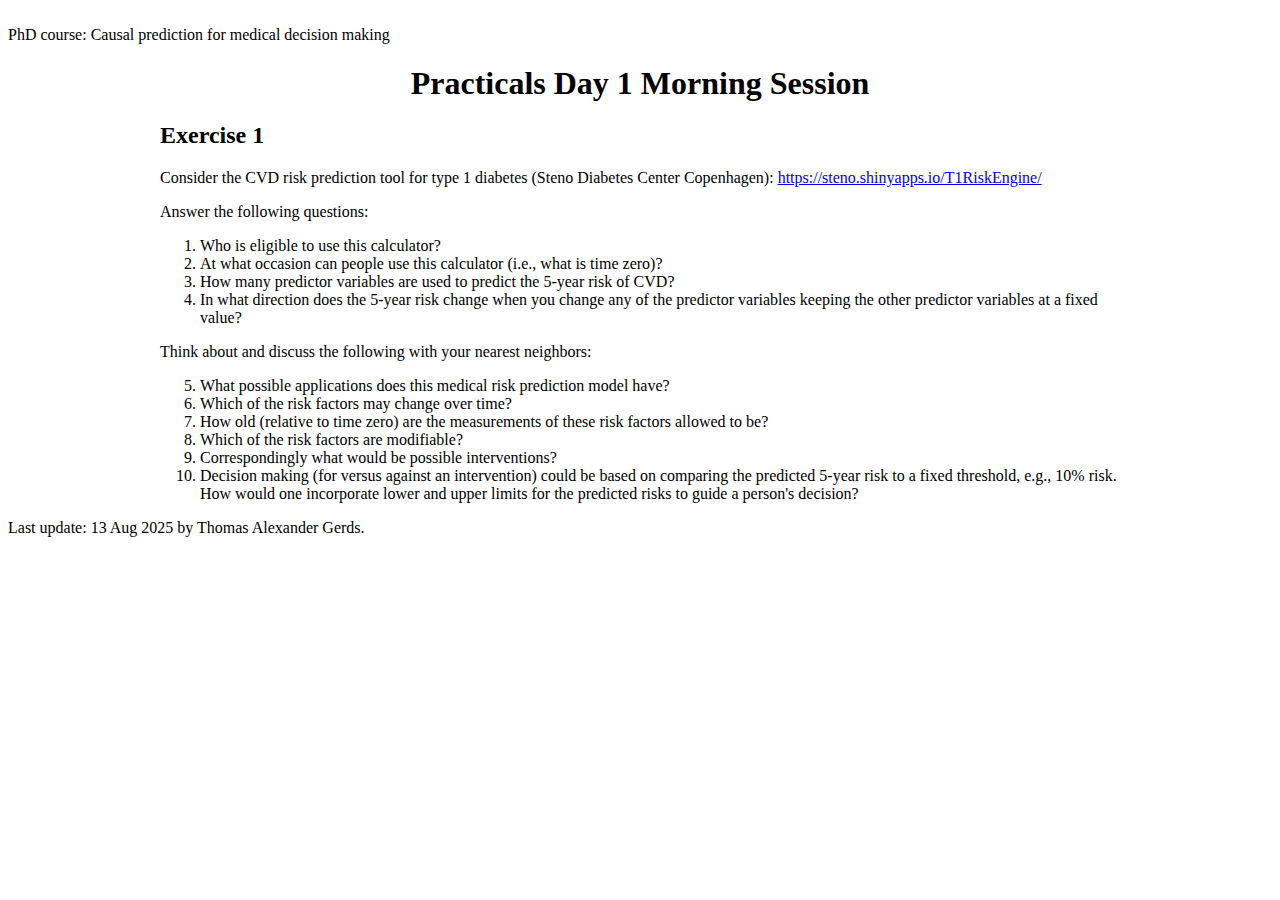
<file: practicals/day1_morning.html>
<?xml version="1.0" encoding="utf-8"?>
<!DOCTYPE html PUBLIC "-//W3C//DTD XHTML 1.0 Strict//EN"
"http://www.w3.org/TR/xhtml1/DTD/xhtml1-strict.dtd">
<html xmlns="http://www.w3.org/1999/xhtml" lang="en" xml:lang="en">
<head>
<!-- 2025-08-13 Wed 18:59 -->
<meta http-equiv="Content-Type" content="text/html;charset=utf-8" />
<meta name="viewport" content="width=device-width, initial-scale=1" />
<title>Practicals Day 1 Morning Session</title>
<meta name="author" content="PhD course: Causal prediction for medical decision making" />
<meta name="generator" content="Org Mode" />
<style type="text/css">
  #content { max-width: 60em; margin: auto; }
  .title  { text-align: center;
             margin-bottom: .2em; }
  .subtitle { text-align: center;
              font-size: medium;
              font-weight: bold;
              margin-top:0; }
  .todo   { font-family: monospace; color: red; }
  .done   { font-family: monospace; color: green; }
  .priority { font-family: monospace; color: orange; }
  .tag    { background-color: #eee; font-family: monospace;
            padding: 2px; font-size: 80%; font-weight: normal; }
  .timestamp { color: #bebebe; }
  .timestamp-kwd { color: #5f9ea0; }
  .org-right  { margin-left: auto; margin-right: 0px;  text-align: right; }
  .org-left   { margin-left: 0px;  margin-right: auto; text-align: left; }
  .org-center { margin-left: auto; margin-right: auto; text-align: center; }
  .underline { text-decoration: underline; }
  #postamble p, #preamble p { font-size: 90%; margin: .2em; }
  p.verse { margin-left: 3%; }
  pre {
    border: 1px solid #e6e6e6;
    border-radius: 3px;
    background-color: #f2f2f2;
    padding: 8pt;
    font-family: monospace;
    overflow: auto;
    margin: 1.2em;
  }
  pre.src {
    position: relative;
    overflow: auto;
  }
  pre.src:before {
    display: none;
    position: absolute;
    top: -8px;
    right: 12px;
    padding: 3px;
    color: #555;
    background-color: #f2f2f299;
  }
  pre.src:hover:before { display: inline; margin-top: 14px;}
  /* Languages per Org manual */
  pre.src-asymptote:before { content: 'Asymptote'; }
  pre.src-awk:before { content: 'Awk'; }
  pre.src-authinfo::before { content: 'Authinfo'; }
  pre.src-C:before { content: 'C'; }
  /* pre.src-C++ doesn't work in CSS */
  pre.src-clojure:before { content: 'Clojure'; }
  pre.src-css:before { content: 'CSS'; }
  pre.src-D:before { content: 'D'; }
  pre.src-ditaa:before { content: 'ditaa'; }
  pre.src-dot:before { content: 'Graphviz'; }
  pre.src-calc:before { content: 'Emacs Calc'; }
  pre.src-emacs-lisp:before { content: 'Emacs Lisp'; }
  pre.src-fortran:before { content: 'Fortran'; }
  pre.src-gnuplot:before { content: 'gnuplot'; }
  pre.src-haskell:before { content: 'Haskell'; }
  pre.src-hledger:before { content: 'hledger'; }
  pre.src-java:before { content: 'Java'; }
  pre.src-js:before { content: 'JavaScript'; }
  pre.src-latex:before { content: 'LaTeX'; }
  pre.src-ledger:before { content: 'Ledger'; }
  pre.src-lisp:before { content: 'Lisp'; }
  pre.src-lilypond:before { content: 'Lilypond'; }
  pre.src-lua:before { content: 'Lua'; }
  pre.src-matlab:before { content: 'MATLAB'; }
  pre.src-mscgen:before { content: 'Mscgen'; }
  pre.src-ocaml:before { content: 'Objective Caml'; }
  pre.src-octave:before { content: 'Octave'; }
  pre.src-org:before { content: 'Org mode'; }
  pre.src-oz:before { content: 'OZ'; }
  pre.src-plantuml:before { content: 'Plantuml'; }
  pre.src-processing:before { content: 'Processing.js'; }
  pre.src-python:before { content: 'Python'; }
  pre.src-R:before { content: 'R'; }
  pre.src-ruby:before { content: 'Ruby'; }
  pre.src-sass:before { content: 'Sass'; }
  pre.src-scheme:before { content: 'Scheme'; }
  pre.src-screen:before { content: 'Gnu Screen'; }
  pre.src-sed:before { content: 'Sed'; }
  pre.src-sh:before { content: 'shell'; }
  pre.src-sql:before { content: 'SQL'; }
  pre.src-sqlite:before { content: 'SQLite'; }
  /* additional languages in org.el's org-babel-load-languages alist */
  pre.src-forth:before { content: 'Forth'; }
  pre.src-io:before { content: 'IO'; }
  pre.src-J:before { content: 'J'; }
  pre.src-makefile:before { content: 'Makefile'; }
  pre.src-maxima:before { content: 'Maxima'; }
  pre.src-perl:before { content: 'Perl'; }
  pre.src-picolisp:before { content: 'Pico Lisp'; }
  pre.src-scala:before { content: 'Scala'; }
  pre.src-shell:before { content: 'Shell Script'; }
  pre.src-ebnf2ps:before { content: 'ebfn2ps'; }
  /* additional language identifiers per "defun org-babel-execute"
       in ob-*.el */
  pre.src-cpp:before  { content: 'C++'; }
  pre.src-abc:before  { content: 'ABC'; }
  pre.src-coq:before  { content: 'Coq'; }
  pre.src-groovy:before  { content: 'Groovy'; }
  /* additional language identifiers from org-babel-shell-names in
     ob-shell.el: ob-shell is the only babel language using a lambda to put
     the execution function name together. */
  pre.src-bash:before  { content: 'bash'; }
  pre.src-csh:before  { content: 'csh'; }
  pre.src-ash:before  { content: 'ash'; }
  pre.src-dash:before  { content: 'dash'; }
  pre.src-ksh:before  { content: 'ksh'; }
  pre.src-mksh:before  { content: 'mksh'; }
  pre.src-posh:before  { content: 'posh'; }
  /* Additional Emacs modes also supported by the LaTeX listings package */
  pre.src-ada:before { content: 'Ada'; }
  pre.src-asm:before { content: 'Assembler'; }
  pre.src-caml:before { content: 'Caml'; }
  pre.src-delphi:before { content: 'Delphi'; }
  pre.src-html:before { content: 'HTML'; }
  pre.src-idl:before { content: 'IDL'; }
  pre.src-mercury:before { content: 'Mercury'; }
  pre.src-metapost:before { content: 'MetaPost'; }
  pre.src-modula-2:before { content: 'Modula-2'; }
  pre.src-pascal:before { content: 'Pascal'; }
  pre.src-ps:before { content: 'PostScript'; }
  pre.src-prolog:before { content: 'Prolog'; }
  pre.src-simula:before { content: 'Simula'; }
  pre.src-tcl:before { content: 'tcl'; }
  pre.src-tex:before { content: 'TeX'; }
  pre.src-plain-tex:before { content: 'Plain TeX'; }
  pre.src-verilog:before { content: 'Verilog'; }
  pre.src-vhdl:before { content: 'VHDL'; }
  pre.src-xml:before { content: 'XML'; }
  pre.src-nxml:before { content: 'XML'; }
  /* add a generic configuration mode; LaTeX export needs an additional
     (add-to-list 'org-latex-listings-langs '(conf " ")) in .emacs */
  pre.src-conf:before { content: 'Configuration File'; }

  table { border-collapse:collapse; }
  caption.t-above { caption-side: top; }
  caption.t-bottom { caption-side: bottom; }
  td, th { vertical-align:top;  }
  th.org-right  { text-align: center;  }
  th.org-left   { text-align: center;   }
  th.org-center { text-align: center; }
  td.org-right  { text-align: right;  }
  td.org-left   { text-align: left;   }
  td.org-center { text-align: center; }
  dt { font-weight: bold; }
  .footpara { display: inline; }
  .footdef  { margin-bottom: 1em; }
  .figure { padding: 1em; }
  .figure p { text-align: center; }
  .equation-container {
    display: table;
    text-align: center;
    width: 100%;
  }
  .equation {
    vertical-align: middle;
  }
  .equation-label {
    display: table-cell;
    text-align: right;
    vertical-align: middle;
  }
  .inlinetask {
    padding: 10px;
    border: 2px solid gray;
    margin: 10px;
    background: #ffffcc;
  }
  #org-div-home-and-up
   { text-align: right; font-size: 70%; white-space: nowrap; }
  textarea { overflow-x: auto; }
  .linenr { font-size: smaller }
  .code-highlighted { background-color: #ffff00; }
  .org-info-js_info-navigation { border-style: none; }
  #org-info-js_console-label
    { font-size: 10px; font-weight: bold; white-space: nowrap; }
  .org-info-js_search-highlight
    { background-color: #ffff00; color: #000000; font-weight: bold; }
  .org-svg { }
</style>
<link rel="stylesheet" type="text/css" href="https://publicifsv.sund.ku.dk/~tag/styles/practicals.css" />
</head>
<body>
<div id="preamble" class="status">
<br>PhD course: Causal prediction for medical decision making
</div>
<div id="content" class="content">
<h1 class="title">Practicals Day 1 Morning Session</h1>
<div id="outline-container-org7792196" class="outline-2">
<h2 id="org7792196">Exercise 1</h2>
<div class="outline-text-2" id="text-org7792196">
<p>
Consider the CVD risk prediction tool for type 1 diabetes (Steno
Diabetes Center Copenhagen): <a href="https://steno.shinyapps.io/T1RiskEngine/">https://steno.shinyapps.io/T1RiskEngine/</a>
</p>

<p>
Answer the following questions:
</p>

<ol class="org-ol">
<li>Who is eligible to use this calculator?</li>
<li>At what occasion can people use this calculator (i.e., what is time zero)?</li>
<li>How many predictor variables are used to predict the 5-year risk of CVD?</li>
<li>In what direction does the 5-year risk change when you change any of the predictor variables keeping the other predictor variables at a fixed value?</li>
</ol>

<p>
Think about and discuss the following with your nearest neighbors:
</p>

<ol class="org-ol">
<li value="5">What possible applications does this medical risk prediction model have?</li>
<li>Which of the risk factors may change over time?</li>
<li>How old (relative to time zero) are the measurements of these risk factors allowed to be?</li>
<li>Which of the risk factors are modifiable?</li>
<li>Correspondingly what would be possible interventions?</li>
<li>Decision making (for versus against an intervention) could be based on comparing the predicted 5-year risk to a fixed threshold, e.g., 10% risk. How would one incorporate lower and upper limits for the predicted risks to guide a person's decision?</li>
</ol>
</div>
</div>
</div>
<div id="postamble" class="status">
Last update: 13 Aug 2025 by Thomas Alexander Gerds.
</div>
</body>
</html>
</file>
